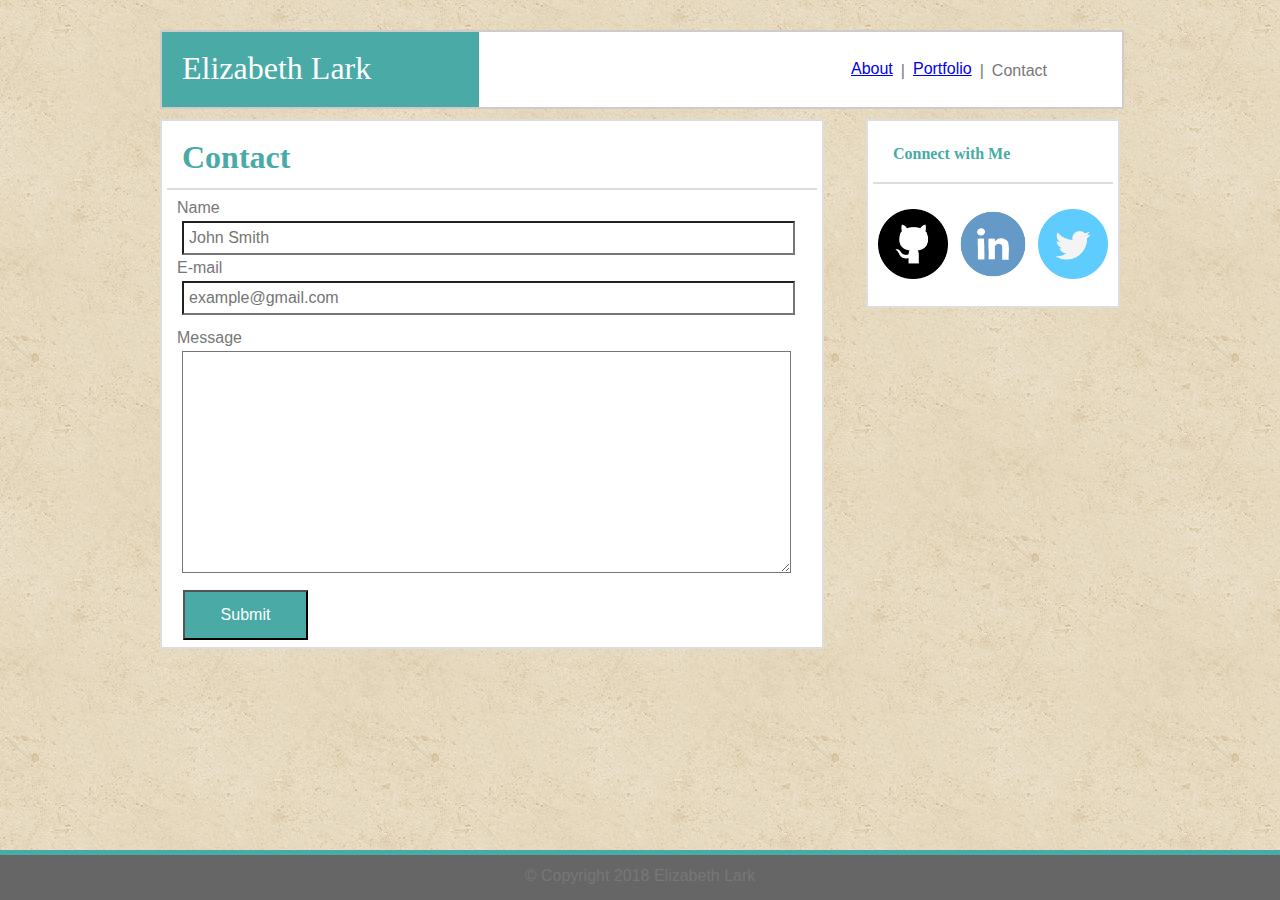
<file: contact.html>
<!DOCTYPE html>
<html>
  <head>
    <meta charset="UTF-8">
    <title>Elizabeth Lark - Contact</title>
    <link rel="stylesheet" type="text/css" href="assets/css/reset.css">
    <link rel="stylesheet" type="text/css" href="assets/css/style.css">
  </head>
<body>
  <div class="container">
    <div class="header">
        <div id="name">
            <h1>Elizabeth Lark</h1>
        </div>
        <!-- Navigation links at top right side of page in the header -->
        <div class="links">
            <a class="about-link" href="index.html">About</a>
            <p class="link-divider">|</p> 
            <a class="portfolio-link" href="portfolio.html">Portfolio</a>
            <p class="link-divider">|</p>
            <p class="contact-link">Contact</p>
        </div>
    </div>

    <div class="main">
        <div class="contact">
            <h1 id="about">Contact</h1>  
        <div id="bar1"></div>
        </div>

        <div class="contact-name">            
                <label for="contact-name">Name</label>
                <input type="text" id="contact-name" name="fullname" placeholder="John Smith">
        </div>

        <div class="email">
                <label for="email">E-mail</label>
                <input type="text" id="email" name="email" placeholder="example@gmail.com">
        </div>

        <div class="message">
                <label for="message">Message</label>
                <textarea id="message" name="message"></textarea>
        </div>

        <input type="submit" value="Submit">
    </div>

    <div class="connectSection">
        <div id="connectHeader">
            <h2 id="connect">Connect with Me</h2>
        
       

        <div id="bar2"></div>
        </div>

        <div class="connectSocialMedia">
            <a href="https://github.com/ELark2016" target="_blank"><img src="assets/images/github_circle_BW.png" id="git" alt="GitHub" width="70" height="70"></a>
            <a href="https://www.linkedin.com/in/elizabeth-lark-763bb1/" target="_blank"><img src="assets/images/linkedIn_circle_color.png" id="linkedin" alt="LinkedIn" width="70" height="70"></a>
            <a href="https://twitter.com/WalkerLark" target="_blank"><img src="assets/images/twitter_circle_color.png" id="facebook" alt="Facebook" width="70" height="70"></a>
        </div>
        
    </div>    
  </div>

  <div class="footer">
    <div class="footerbar">
        <p id="footer-copy">&copy; Copyright 2018 Elizabeth Lark</p>
    </div>
  </div>
</body>
</html>
</file>
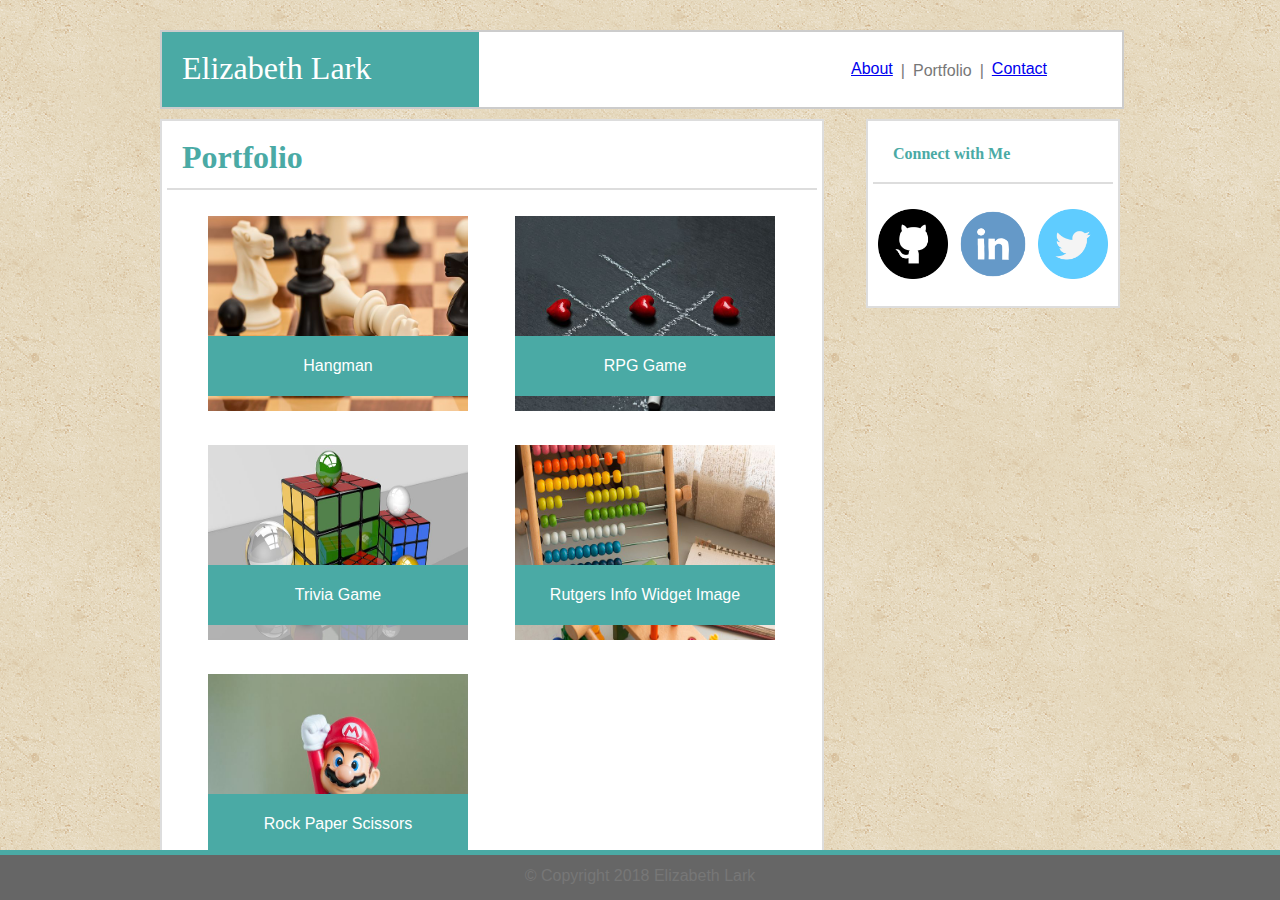
<file: portfolio.html>
<!DOCTYPE html>
<html>
  <head>
    <meta charset="UTF-8">
    <title>Elizabeth Lark - Portfolio</title>
    <link rel="stylesheet" type="text/css" href="assets/css/reset.css">
    <link rel="stylesheet" type="text/css" href="assets/css/style.css">
  </head>
<body>
    <div class="container">
            <div class="header">
                <div id="name">
                    <h1>Elizabeth Lark</h1>
                </div>
                <!-- Navigation links at top right side of page in the header -->
                <div class="links">
                        <a class="about-link" href="index.html">About</a>
                        <p class="link-divider">|</p> 
                        <p class="portfolio-link">Portfolio</p>
                        <p class="link-divider">|</p>
                        <a class="contact-link" href="contact.html">Contact</a>
                </div>
            </div>
            <!-- Section containing links to the games on the page -->
            <div class="main">
                <div class="portfolio">
                    <h1 id="about">Portfolio</h1>  
                <div id="bar1"></div>
                </div>
               
                <div class="portfolio-box">
                    <img src="assets/images/checkmate.jpg" alt="Hangman Image">
                    <div class="boxbanner">
                            <p class="banner">Hangman</p>
                    </div>
                </div> 
                
                <div class="portfolio-box">
                        <img src="assets/images/tic-tac-toe.jpg" alt="RPG Game Image">
                        <div class="boxbanner">
                                <p class="banner">RPG Game</p>
                        </div>
                </div> 

                <div class="portfolio-box">
                        <img src="assets/images/magic-cube.jpg" alt="Trivia Game Image">
                        <div class="boxbanner">
                                <p class="banner">Trivia Game</p>
                        </div>
                </div> 

                <div class="portfolio-box">
                        <img src="assets/images/abacus.jpg" alt="Rutgers Info Widget Image">
                        <div class="boxbanner">
                                <p class="banner">Rutgers Info Widget Image</p>
                        </div>
                </div> 

                <div class="portfolio-box">
                        <img src="assets/images/super-mario.jpg" alt="Rock Paper Scissors Image">
                        <div class="boxbanner">
                                <p class="banner">Rock Paper Scissors</p>
                        </div>
                </div>
                            
            </div>
        <!-- Section containing links to social media sites  -->
        <div class="connectSection">
            <div id="connectHeader">
                <h2 id="connect">Connect with Me</h2>
            
            <div id="bar2"></div>
            </div>

            <div class="connectSocialMedia">
                <a href="https://github.com/ELark2016" target="_blank"><img src="assets/images/github_circle_BW.png" id="git" alt="GitHub" width="70" height="70"></a>
                <a href="https://www.linkedin.com/in/elizabeth-lark-763bb1/" target="_blank"><img src="assets/images/linkedIn_circle_color.png" id="linkedin" alt="LinkedIn" width="70" height="70"></a>
                <a href="https://twitter.com/WalkerLark" target="_blank"><img src="assets/images/twitter_circle_color.png" id="facebook" alt="Facebook" width="70" height="70"></a>
            </div>
            
        </div>    
    </div>

    <div class="footer">
            <div class="footerbar">
                <p id="footer-copy">&copy; Copyright 2018 Elizabeth Lark</p>
            </div>
    </div>
</body>
</html>
</file>
<file: assets/css/style.css>
body {
    background-image: url("../images/vintage-concrete.png");
    padding-bottom: 50px;
    height: 100%;
}


.container {
    width: 960px;
    height: 100%;
    margin: auto;
    padding: 20px;
}

h1 {
    font-family: 'Georgia', Times, Times New Roman, serif;
    font-size: 2em;
    color: #fff;
    float: left;
    padding: 5px;
    margin: 15px;
}

h2 {
    font-family: 'Georgia', Times, Times New Roman, serif;
    float: left;
}

/* Styling for header of each page */
.header {
    background: #fff;
    border: 2px solid #ccc;
    margin: 10px 0px 10px 0px;
    height: 75px;
    width: 100%;
    float: left;

}
#name {
    background: #4aaaa5;
    width: 33%;
    height: 75px;
    float: left;
    
}

/* Styling for the navigation links in the header of each page*/

.links {
    font-family: 'Arial', 'Helvetica Neue', Helvetica, sans-serif;
    color: #777;
    width: 250px;
    height: 40px;
    float: right;
    padding: 20px;
    margin: 5px;
}

.about-link {
    font-size: 1em;
    float: left;
    padding: 2px;
    margin: 2px;
}

.link-divider {
    font-size: 1em;
    float: left;
    padding: 2px;
    margin: 2px;
}

.contact-link {
    font-size: 1em;
    float: left;
    padding: 2px;
    margin: 2px;
}

.portfolio-link {
    font-size: 1em;
    float: left;
    padding: 2px;
    margin: 2px;
}

/* Styling for main section */
.main {
    color: #777;
    background: #fff;
    border: 2px solid #ddd;
    font-family: 'Arial', 'Helvetica Neue', Helvetica, sans-serif;
    width: 650px;
    height: auto;
    float: left;
    padding: 5px;
    margin: 0 px 10px;

}

.aboutMeSection {
    padding: 10px;
    margin: 10px;
    width: 600px;
    float: left;
}


#about {
    color: #4aaaa5;
    font-weight: bold;
    padding: 5px;
    margin: 10px;
    float: left;
 }

#bar1 {
    width: 100%;
    height: 2px;
    background: #ddd;
    position: relative;
    clear: both;
}

#profilePic {
    width: 200px;
    height: 200px;
    padding: 5px;
    margin: 20px;
    float: left;
}

p {
    line-height: 1.2;
}



/* Styling for connect section of page */
.connectSection {
    width: 25%;
    float: right;
    background: #fff;
    border: 2px solid #ddd;
    height: 175px;
    margin: auto;
    padding: 5px;
}



#connect {
    color: #4aaaa5;
    font-weight: bold;
    margin: auto;
    padding: 20px;
}

#bar2 {
    width: 100%;
    height: 2px;
    background: #ddd;
    position: relative;
    clear: both;
}

.connectSocialMedia {
    position: relative;
    top: 25px;
    left: 2px;
}

a {
    margin: 3px;
    
}

#hr3 {
    
    border: none;
    width: 960px;
    height: 10px;
    background: #4aaaa5;
    margin: 0px;
    clear: both;
    
}

.footer {
    font-family: 'Arial', 'Helvetica Neue', Helvetica, sans-serif;
    position: fixed;
    width: 100%;
    height: 50px;
    bottom: 0;
    background: #666;
}

.footerbar {
    height: 5px;
    background: #4aaaa5;
    width: 100%;
}

#footer-copy {
    color: #777;
    text-align: center;
    padding: 16px 0px;
    
}


/* CSS for Contact Page */


.contact-name {
    margin: 5px;
    padding: 5px;
    
}

#contact-name {
    background: #fff;
    width: 95%;
    height: 20px;
    padding: 5px;
    margin: 5px;
    
}

.email {
    margin: 5px;
    padding: 5px;
}

#email {
    background: #fff;
    width: 95%;
    height: 20px;
    padding: 5px;
    margin: 5px;
    float: left;
}

.message {
    margin: 5px;
    padding: 5px;
    float: left;
    width: 95%;
}

#message {
    background: #fff;
    width: 95%;
    height: 200px;
    padding: 10px;
    margin: 5px;
    float: left;
}

input {
    background: #4aaaa5;
    font-family: 'Arial', 'Helvetica Neue', Helvetica, sans-serif;
    font-size: 1em;
    color: #fff;
    width: 125px;
    height: 50px;
    margin: 2px 16px;
    float: left;
}

/* CSS for Portfolio Page */

.portfolio-box {
    width: 260px;
    height: 200px;
    padding:1px;
    margin: 25px 5px 2px 40px;
    float: left;
    display: block;
}

.portfolio-box img {
    width: 260px;
    height: 195px;
    float: left;
}

.boxbanner {
    text-align: center;
    width: 260px;
    height: 60px;
    position: relative;
    bottom: 75px;
    background: #4aaaa5;
    float: left;
}

.banner {
    margin: auto;
    padding: 20px;
    font-family: 'Arial', 'Helvetica Neue', Helvetica, sans-serif;
    color: #fff;
    font-size: 1em;
}
</file>
